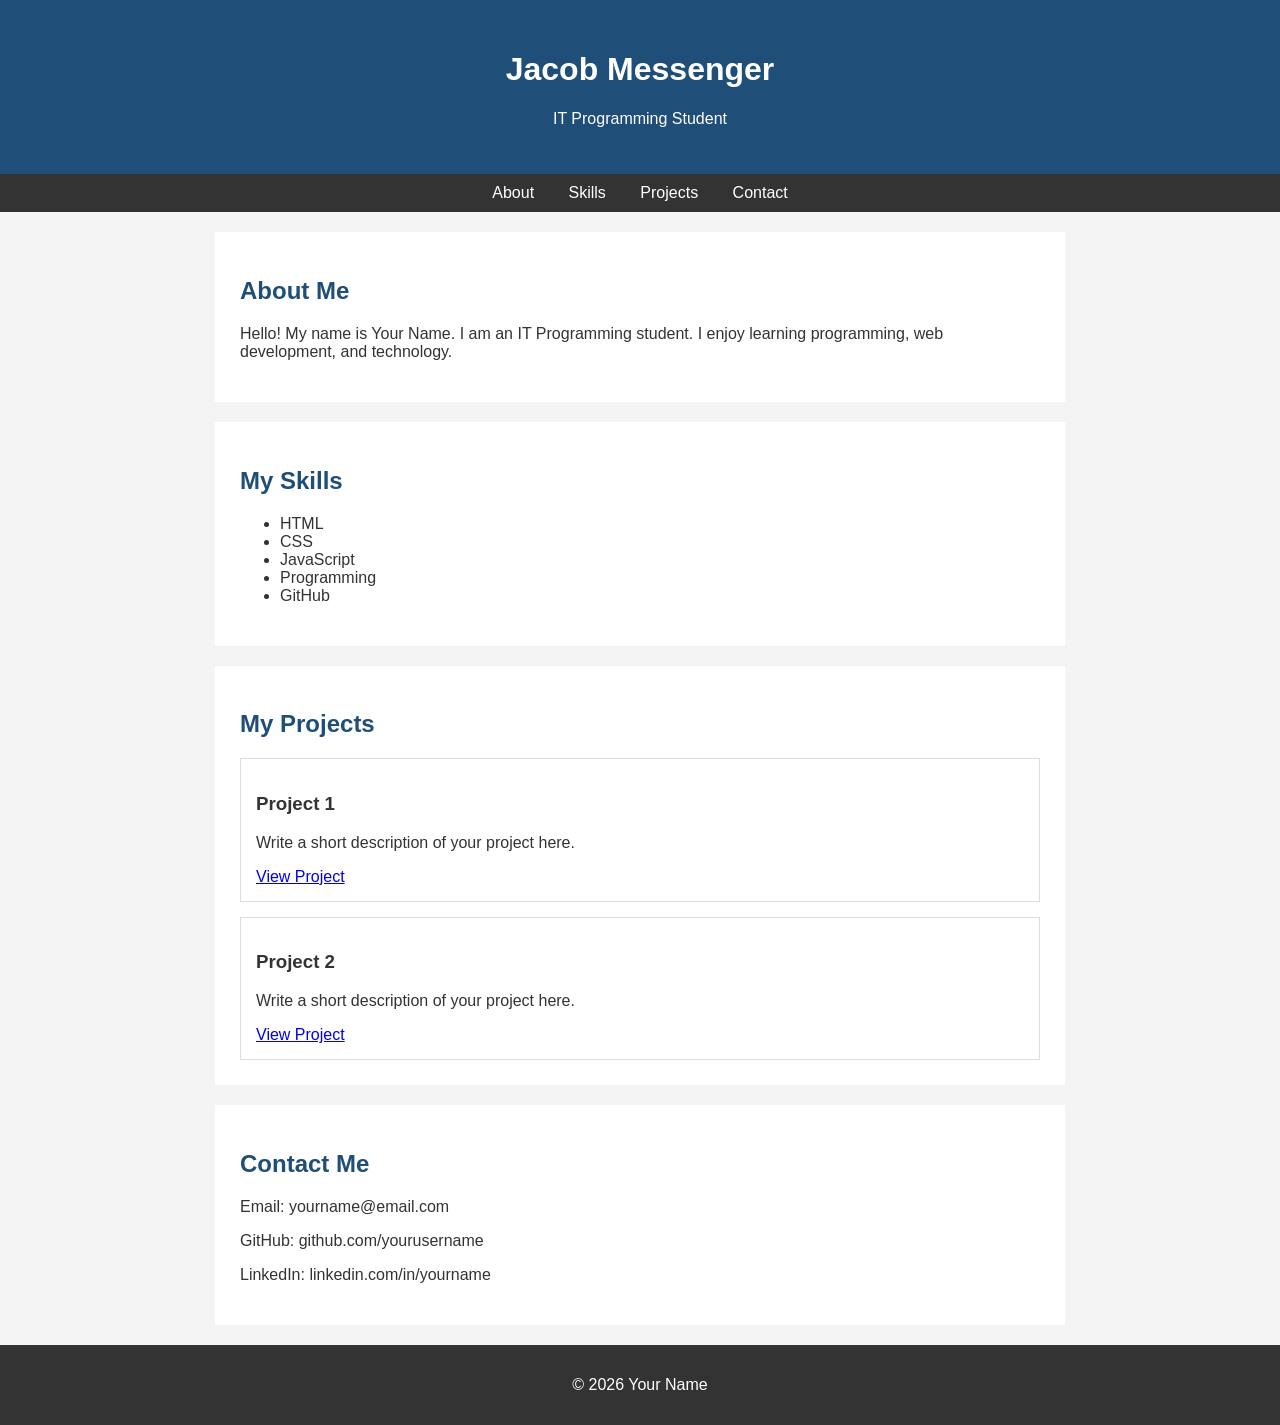
<file: index.html>
<!DOCTYPE html>
<html lang="en">
<head>
<meta charset="UTF-8">
<meta name="viewport" content="width=device-width, initial-scale=1.0">
<title>My ePortfolio</title>

    <style>
        body {
            font-family: Arial, sans-serif;
            margin: 0;
            background-color: #f4f4f4;
            color: #333;
        }

        header {
            background-color: #1f4e79;
            color: white;
            text-align: center;
            padding: 30px;
        }

        nav {
            background-color: #333;
            text-align: center;
            padding: 10px;
        }

        nav a {
            color: white;
            text-decoration: none;
            margin: 0 15px;
        }

        section {
            background-color: white;
            max-width: 800px;
            margin: 20px auto;
            padding: 25px;
        }

        h2 {
            color: #1f4e79;
        }

        .project {
            border: 1px solid #ddd;
            padding: 15px;
            margin-top: 15px;
        }

        footer {
            background-color: #333;
            color: white;
            text-align: center;
            padding: 15px;
            margin-top: 20px;
        }
</style>
</head>

<body>

    <header>
<h1>Jacob Messenger</h1>
<p>IT Programming Student</p>
</header>

    <nav>
<a href="#about">About</a>
<a href="#skills">Skills</a>
<a href="#projects">Projects</a>
<a href="#contact">Contact</a>
</nav>

    <section id="about">
<h2>About Me</h2>
<p>

            Hello! My name is Your Name. I am an IT Programming student.

            I enjoy learning programming, web development, and technology.
</p>
</section>

    <section id="skills">
<h2>My Skills</h2>

        <ul>
<li>HTML</li>
<li>CSS</li>
<li>JavaScript</li>
<li>Programming</li>
<li>GitHub</li>
</ul>
</section>

    <section id="projects">
<h2>My Projects</h2>

        <div class="project">
<h3>Project 1</h3>
<p>Write a short description of your project here.</p>
<a href="#">View Project</a>
</div>

        <div class="project">
<h3>Project 2</h3>
<p>Write a short description of your project here.</p>
<a href="#">View Project</a>
</div>
</section>

    <section id="contact">
<h2>Contact Me</h2>

        <p>Email: yourname@email.com</p>
<p>GitHub: github.com/yourusername</p>
<p>LinkedIn: linkedin.com/in/yourname</p>
</section>

    <footer>
<p>&copy; 2026 Your Name</p>
</footer>

</body>
</html>
</file>
